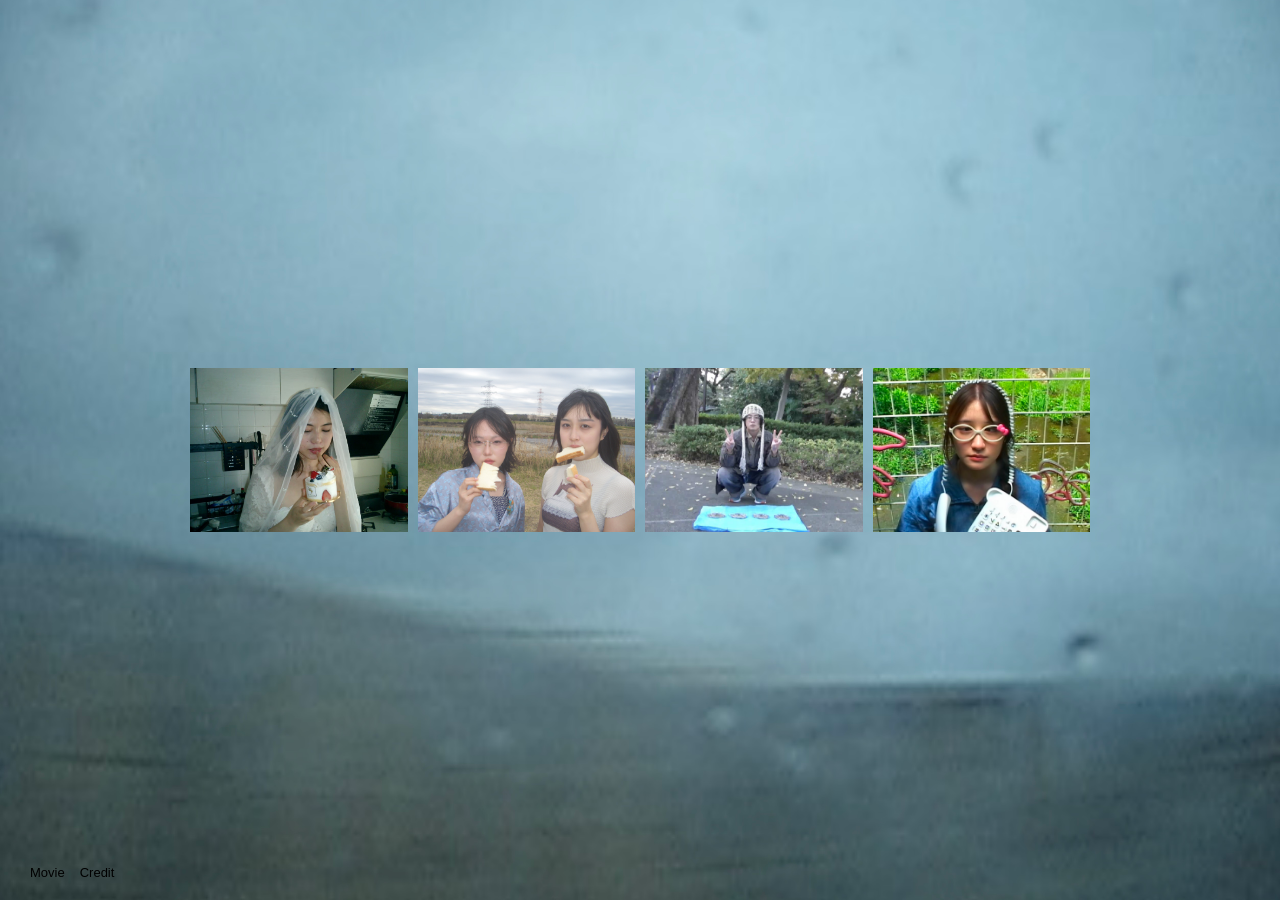
<file: index.html>
<!DOCTYPE html>
<html lang="ja">
<head>
  <meta charset="UTF-8">
  <meta name="viewport" content="width=device-width, initial-scale=1.0">
  <title>Gallery</title>
  <link rel="stylesheet" href="css/style.css?v=13">
  <link href="https://fonts.googleapis.com/css?family=Open+Sans:300,400,600&display=swap" rel="stylesheet">
</head>

<body>

<header class="site-header">
  <nav class="nav">
    <a href="index.html">Movie</a>
    <a href="credit.html">Credit</a>
  </nav>
</header>

<div class="gallery">

  <!-- 1 -->
  <a href="#" class="item center-text" data-video="ug21vj0X4Yg">
    <img src="img/nakaguro.jpg" alt="1">
    <div class="text"></div>
  </a>

  <!-- 2 -->
  <a href="#" class="item center-text" data-video="9zur8o8xtrY">
    <img src="img/hane.jpg" alt="2">
    <div class="text"></div>
  </a>

  <!-- 3 -->
  <a href="#" class="item" data-video="yhP8NSv1mOk">
    <img src="img/haru.jpg" alt="3">
    <div class="text"></div>
  </a>

  <!-- 4 -->
  <a href="#" class="item" data-video="17OrL44WgpE">
    <img src="img/12gatsu.jpg" alt="4">
    <div class="text"></div>
  </a>

</div>

<!-- モーダル -->
<div id="modal" class="modal">
  <span class="close">&times;</span>
  <div class="modal-content">
    <iframe id="youtube-player"
      src=""
      allow="autoplay; encrypted-media"
      allowfullscreen>
    </iframe>
  </div>
</div>

<!-- JS -->
<script>
const items = document.querySelectorAll('.item');
const modal = document.getElementById('modal');
const player = document.getElementById('youtube-player');
const close = document.querySelector('.close');

items.forEach(item => {
  item.addEventListener('click', e => {
    e.preventDefault();
    const videoId = item.dataset.video;
    player.src = "https://www.youtube.com/embed/" + videoId + "?autoplay=1";
    modal.style.display = "flex";
  });
});

close.addEventListener('click', () => {
  modal.style.display = "none";
  player.src = "";
});

/* 背景クリックでも閉じる */
modal.addEventListener('click', (e) => {
  if (e.target === modal) {
    modal.style.display = "none";
    player.src = "";
  }
});
</script>

</body>
</html>
</file>
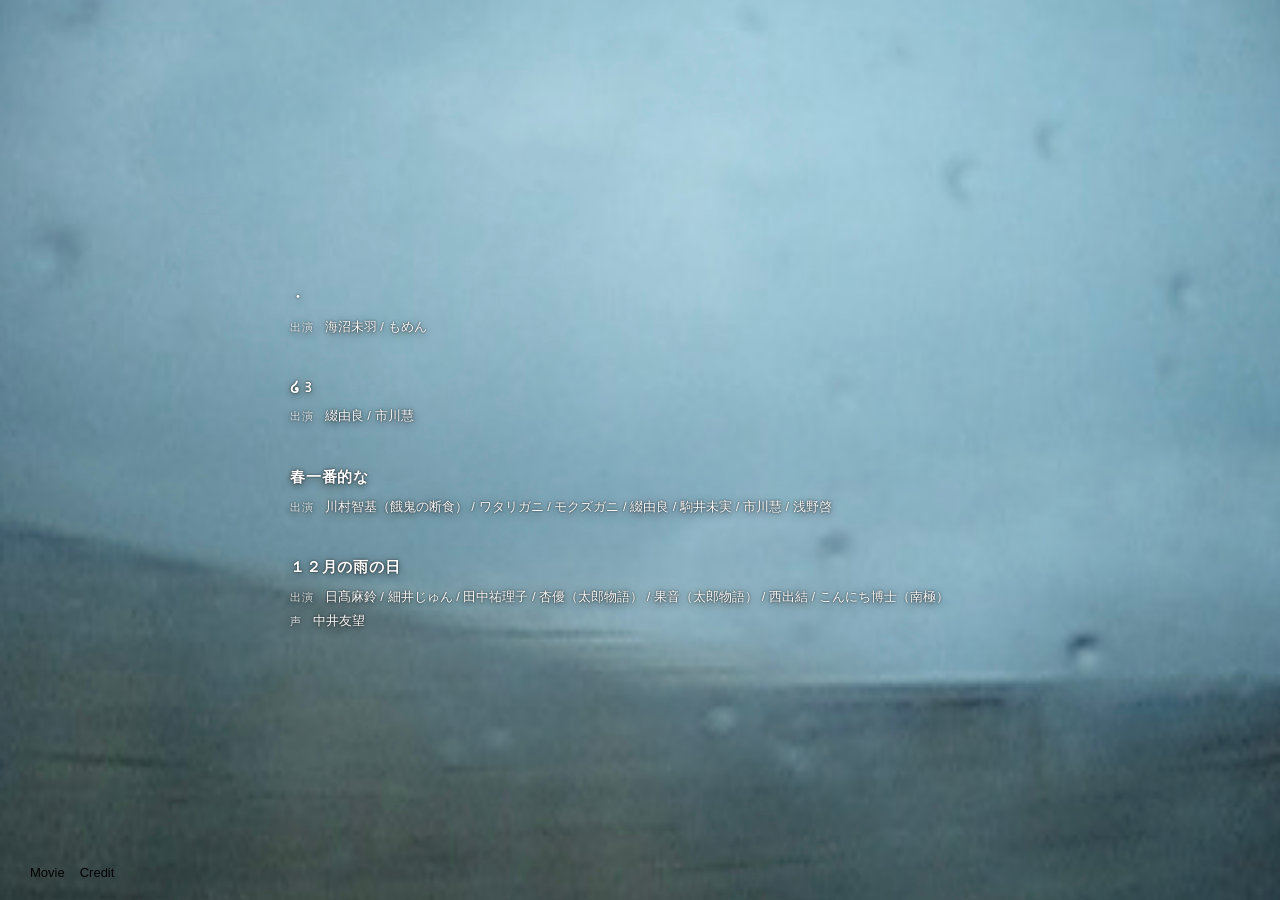
<file: credit.html>
<!DOCTYPE html>
<html lang="ja">
<head>
  <meta charset="UTF-8">
  <meta name="viewport" content="width=device-width, initial-scale=1.0">
  <title>Gallery</title>
  <link rel="stylesheet" href="css/style.css?v=10">
  <link rel="stylesheet" href="css/credit.css?v=10">
  <link href="https://fonts.googleapis.com/css?family=Open+Sans:300,400,600&display=swap" rel="stylesheet">
</head>


    <header class="site-header">
  <nav class="nav">
    <a href="index.html">Movie</a>
    <a href="credit.html">Credit</a>
  </nav>
</header>

<div class="main">
<div class="credit">

  <section class="credit-item">
    <h2 class="title">・</h2>
<p class="cast">
  <span class="label">出演</span>
  海沼未羽 / もめん
</p>
  </section>

  <section class="credit-item">
    <h2 class="title">໒꒱</h2>
<p class="cast">
  <span class="label">出演</span>
  綴由良 / 市川慧
</p>
  </section>

  <section class="credit-item">
    <h2 class="title">春一番的な</h2>
<p class="cast">
  <span class="label">出演</span>
  川村智基（餓鬼の断食） / ワタリガニ / モクズガニ / 綴由良 /
  駒井未実 / 市川慧 / 浅野啓
</p>
  </section>

  <section class="credit-item">
    <h2 class="title">１２月の雨の日</h2>
<p class="cast">
  <span class="label">出演</span>
  日髙麻鈴 / 細井じゅん / 田中祐理子 / 杏優（太郎物語） /
  果音（太郎物語） / 西出結 / こんにち博士（南極）
</p>

<p class="cast">
  <span class="label">声</span>
  中井友望
</p>
  </section>

</div>

</div>

</body>
</file>
<file: css/style.css>
/* リセット */
* {
  margin: 0;
  padding: 0;
  box-sizing: border-box;
}

/* 画面ど真ん中 */
body {
  height: 100vh;
  display: flex;
  justify-content: center; /* 横中央 */
  align-items: center;     /* 縦中央 */
  background: url("../img/haikei.jpg") center no-repeat;
  background-size: cover;
  font-family: "Noto Sans JP", "Hiragino Kaku Gothic ProN", "Yu Gothic", sans-serif;
}

/* ギャラリー */
.gallery {
  width: min(900px, 80vw);
  display: grid;
  grid-template-columns: repeat(4, 1fr); /* ← ここ重要 */
  gap: 10px;
}

/* アイテム */
.item {
  aspect-ratio: 4 / 3;
  overflow: hidden;
  display: block;
  position: relative;
}

/* 画像 */
.item img {
  width: 100%;
  height: 100%;
  object-fit: cover;
}

/* ホバー暗く */
.item::after {
  content: "";
  position: absolute;
  inset: 0;
  background: rgba(0,0,0,0);
  transition: 0.3s;
}

.item:hover::after {
  background: rgba(0,0,0,0.35);
}


/* 上2つは全部中央 */
.center-text .text {
  align-items: center;
}

.center-text .text p {
  text-align: center;
}

/* ホバーで表示 */
.item:hover .text {
  opacity: 1;
}


.site-header {
  position: fixed;
  bottom: 0;   /* ← 下に固定 */
  left: 0;
  padding: 15px;
  z-index: 10;
}


.nav {
  display: flex;
  gap: 0px; /* ボタン間の余白 */
}


.nav a {
  display: inline-block;

  color: #000;
  background: none;

  padding: 5px 0;
  font-size: 13px;
  text-decoration: none;

  margin-top: 15px;
  margin-left: 15px;

  transition: color 0.3s ease;
}

/* ホバーは色だけ変える */
.nav a:hover {
  color: #dbdbdb;
}
.modal {
  display: none;
  position: fixed;
  inset: 0;
  background: rgba(0,0,0,0.85);
  justify-content: center;
  align-items: center;
  z-index: 9999;
}

.modal-content {
  width: min(90vw, 1000px);
}

.modal iframe {
  width: 100%;
  aspect-ratio: 16 / 9;
  border: none;
}

.close {
  position: absolute;
  top: 30px;
  right: 40px;
  font-size: 32px;
  color: white;
  cursor: pointer;
}

@media (max-width: 768px) {
  .site-header {
    top: 0;
    bottom: auto; /* ← 下固定を解除 */
    left: 0;
  }

    .gallery {
    grid-template-columns: repeat(2, 1fr); /* ← 2列にする */
    width: 90vw; /* ← 少し広げる */
  }
}
</file>
<file: css/credit.css>
/* Creditページ全体 */
.credit {
  width: min(700px, 90vw);
  margin: 0; /* ← これに変更 */
  text-align: left;
}
/* 各作品 */
.credit-item {
  margin-bottom: 40px;
}

.title {
  font-size: 24px;
  color: #ffffff;
  text-shadow: 2 2px 8px rgba(0,0,0,0.6), 0 0 2px rgba(0,0,0,0.8);
}
/* タイトル */
.credit-item h2 {
  font-size: 15px;
  font-weight: 600;
  margin-bottom: 8px;
  letter-spacing: 0.05em;
  text-shadow: 0 2px 8px rgba(0,0,0,0.6), 0 0 2px rgba(0,0,0,0.8);
}

/* キャスト */
.credit-item p {
  font-size: 13px;
  line-height: 1.8;
  color: #fbfbfb;
    text-shadow: 0 2px 8px rgba(0,0,0,0.6), 0 0 2px rgba(0,0,0,0.8);

}

.label {
  font-size: 11px;
  opacity: 0.8;
  margin-right: 8px;
  letter-spacing: 0.05em;
  color: #ffffff;
}

.main {
  height: calc(100vh - 60px); /* ← ヘッダーの高さ分引く */
  margin-top: 60px;
  display: flex;
  justify-content: center; /* 横中央 */
  align-items: center;     /* 縦中央 */
}
</file>
